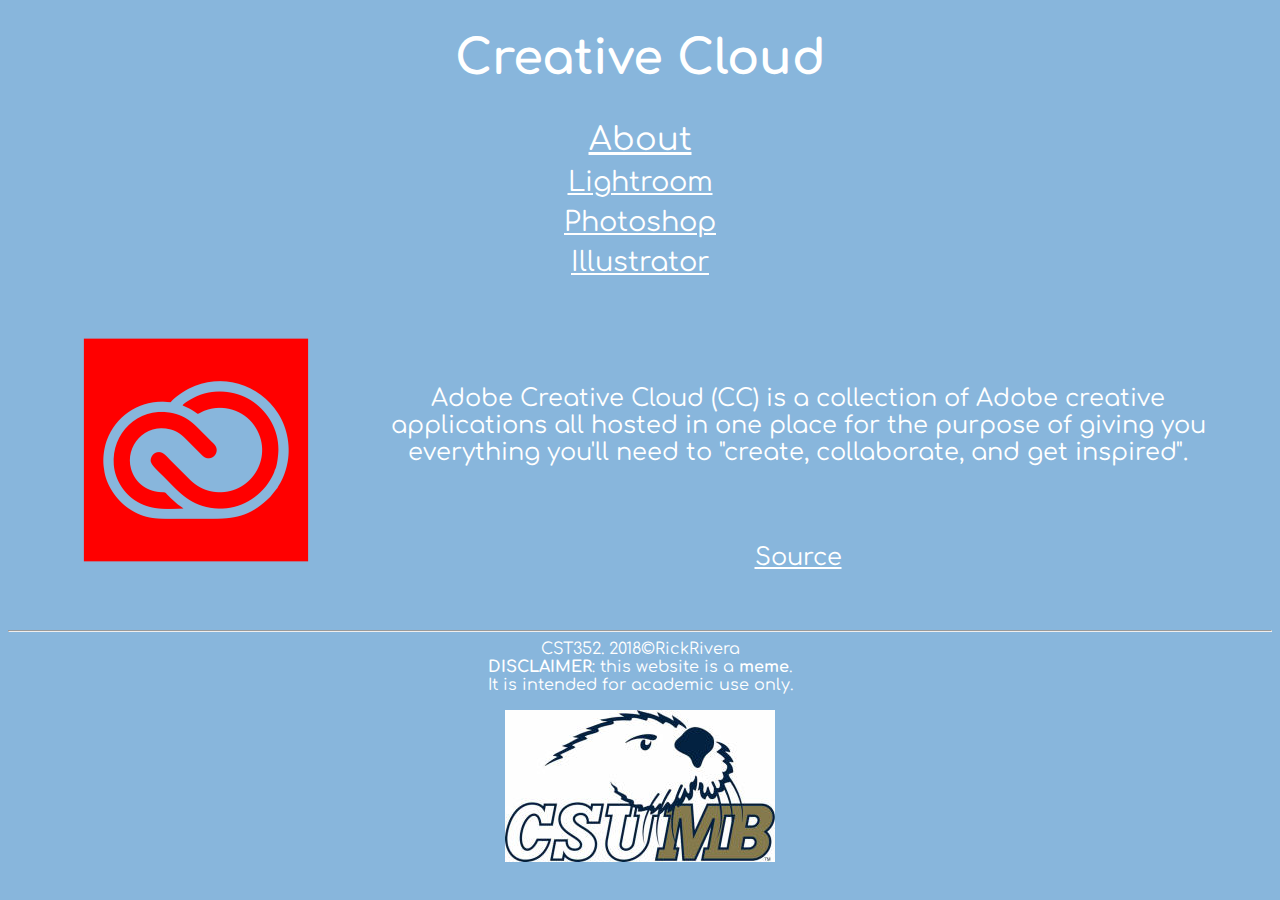
<file: HW/HW1/index.html>
<!DOCTYPE html>
<html>
    <head>
        <meta charset="UTF-8"/>
        <link rel="stylesheet" href="css/main.css" type="text/css" />
        <link href="https://fonts.googleapis.com/css?family=Comfortaa" rel="stylesheet">
        <title>ADOBE CREATIVE CLOUD</title>
    </head>
    <body>
        <header>
            <h1>Creative Cloud</h1>
        </header>
        <nav>
            <a href="index.html" class="selected">About</a>
            <a href="lightroom.html">Lightroom</a>
            <a href="photoshop.html">Photoshop</a>
            <a href="illustrator.html">Illustrator</a>
        </nav>
        
        <section class="flex-container">
            <div>
                <img src="imgs/if_Adobe_CC_Creative_Cloud_1785901.png" alt="Creative Cloud"/>
            </div>
            <div class="flex-container_text">
                <br/>
                <p>Adobe Creative Cloud (CC) is a collection of Adobe creative applications all hosted in one place for 
                the purpose of giving you everything you'll need to "create, collaborate, and get inspired".</p>
                <br/>
                <br/>
                <a href="https://www.adobe.com/creativecloud.html" id="source">Source</a>
                <br/>
            </div>
        </section>
    </body>
    <footer>
        <hr>
        CST352. 2018&copy;RickRivera<br />
        <strong>DISCLAIMER</strong>: this website is a <strong>meme</strong>.<br />
        It is intended for academic use only.<br />
        <figure id="csumb">
            <img src="/../../csumb_logo.jpg" alt="CSUMB Logo" />
        </figure>
    </footer>
</html>
</file>
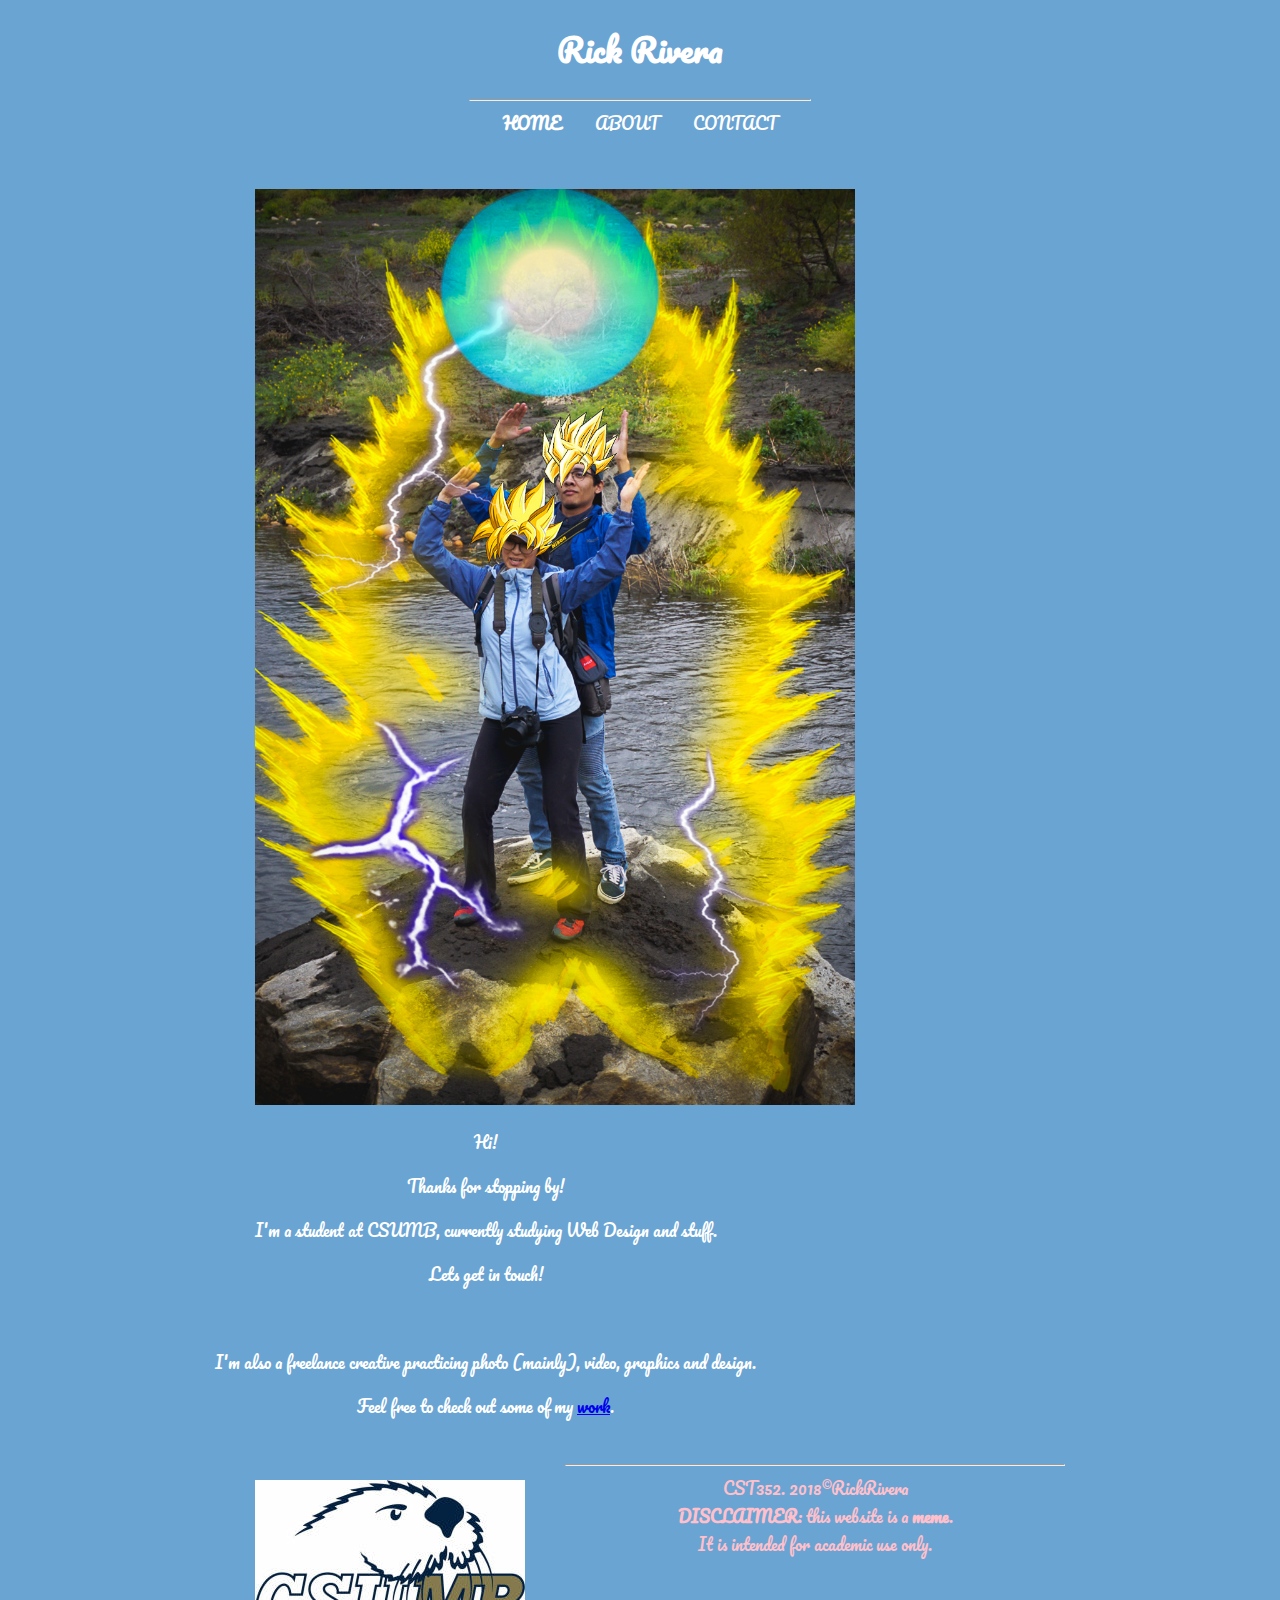
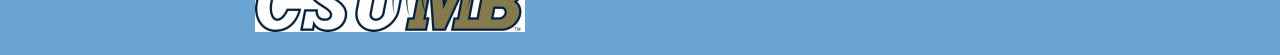
<file: Labs/Lab 1/index.html>
<!DOCTYPE html>
<html>
<!--

First Website
and comment
in html
(comments can span multiple lines)

*******Author: Rick Rivera*******

-->

<!-- This is the head -->
<!-- All styles and javascript go inside the head -->
    <head>
        <meta charset="utf-8" />
        <title>Rick Rivera Portfolio Site</title>
        <style>
            body {
                background-color: black;
            }
        </style>
        <link href="css/styles.css" rel="stylesheet" type="text/css" />
        <link href="https://fonts.googleapis.com/css?family=Pacifico" rel="stylesheet">
    </head>
<!-- closing head -->

    <!-- This is the body -->
    <!-- This is where we place the content of our website -->
    <body style="background-color:black; color:white">
        <header style="font-family: 'Pacifico', cursive">
            <h1>Rick Rivera</h1>
        </header>
        <nav>
            <hr width="40%" />
            <a href="index.html"><strong>HOME</strong></a>
            <a href="about.html">ABOUT</a>
            <a href="contact.html">CONTACT</a>
        </nav>
        
        <br /> <br />
        
        <main>
            <figure id="me">
                <img src="img/IMG_5587.JPG" alt="Picture of Rick" width="600" />
            </figure>
            
            <aside id="welcometext">
                Hi!<br />
                <p>Thanks for stopping by!</p>
                <p>I'm a student at CSUMB, currently studying Web Design and stuff.</p>
                <p>Lets get in touch!</p>
                <br />
                <p>I'm also a freelance creative practicing photo (mainly), video, graphics and design.</p>
                <p>Feel free to check out some of my <a href="https://rickriveraphoto.com">work</a>.</p>
                <br />
            </aside>
        </main>
        <!-- This is the footer -->
        <!-- The footer goes inside the body but not always -->
        <footer>
            <figure id="csumb">
                <img src="/../../csumb_logo.jpg" alt="CSUMB Logo" />
            </figure>
            <hr>
            CST352. 2018&copy;RickRivera<br />
            <strong>DISCLAIMER</strong>: this website is a <strong>meme</strong>.<br />
            It is intended for academic use only.<br />
        </footer>
        <!-- closing footer -->
        
    </body>
    <!-- closing body -->

</html>
</file>
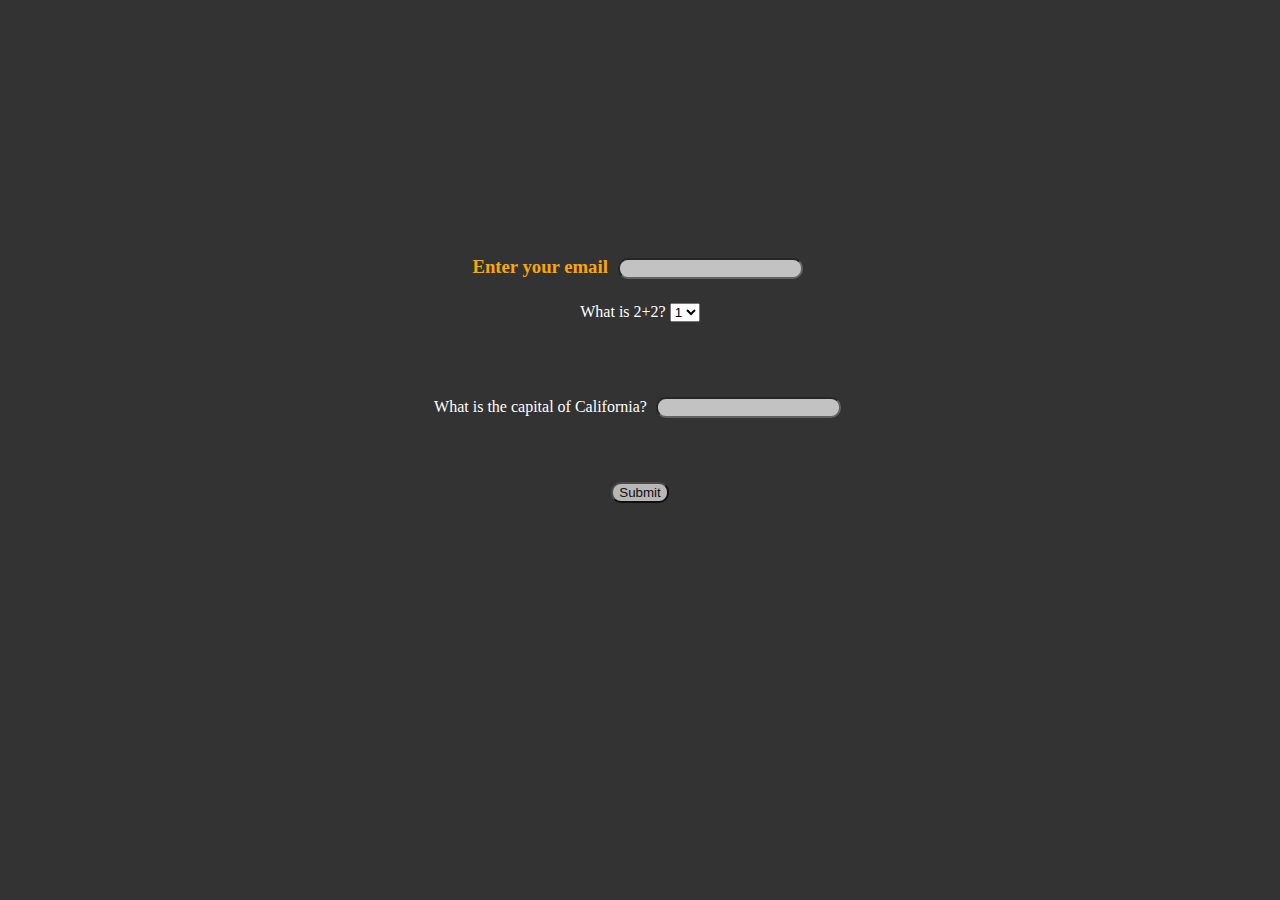
<file: Labs/Lab 10/index.html>
<!DOCTYPE html>
<html>
    <head>
        <script src="https://ajax.googleapis.com/ajax/libs/jquery/3.2.1/jquery.min.js"></script>
        <link rel="stylesheet" href="https://stackpath.bootstrapcdn.com/bootstrap/4.1.0/css/bootstrap.min.css" integrity="sha384-9gVQ4dYFwwWSjIDZnLEWnxCjeSWFphJiwGPXr1jddIhOegiu1FwO5qRGvFXOdJZ4" crossorigin="anonymous">
    	<script src="https://stackpath.bootstrapcdn.com/bootstrap/4.1.0/js/bootstrap.min.js" integrity="sha384-uefMccjFJAIv6A+rW+L4AHf99KvxDjWSu1z9VI8SKNVmz4sk7buKt/6v9KI65qnm" crossorigin="anonymous"></script>
        <script>
            $(document).ready(function(){
               $("#btnSubmit").click(function(){
                  /*alert("Button has been clicked!"); */
                  var answer1 =  $('#q1').val();
                  var answer2 = $('#q2').val().toLowerCase();
                  var score=0;
                  
                  if(answer1 == 4) {
                      //alert("Correct");
                      $('#feedback1').html("Correct");
                      score+=5;
                  }
                  else {
                      //alert("Wrong")
                      $('#feedback1').html("Wrong");
                  }
                  
                  if(answer2 == "sacramento") {
                      $('#feedback2').html("Correct");
                      score+=5;
                  }
                  else {
                      //alert("Wrong")
                      $('#feedback2').html("Wrong");
                  }
                  //alert(score);
                  $("#totalScore").html("The total Score is: " + score);
                  
                   $.ajax({
            
                    type: "GET",
                    url: "updateScore.php",
                    dataType: "json",
                    data: { "email":$("#emailAddress").val(), 
                            "score": score},
                    success: function(data,status) {
                       //alert(data.score + " " + data.attempts);
                       var prevScore = data.score;
                       var prevAttempts = parseInt(data.attempts) + 1;
                       
                       if(prevScore == "" || prevScore == null){
                           prevScore = 0;
                       }
                       
                       if(prevAttempts == "" || prevAttempts == null || isNaN(prevAttempts)){
                           prevAttempts = 0;
                       }
                       
                       $("#prevScore").html("Your Previous Score was: " + prevScore);
                       $("#totalAttempts").html("total attempts: " + prevAttempts);
                    
                    },
                    complete: function(data,status) { //optional, used for debugging purposes
                       //alert(status);
                    }
                    
                    });//ajax
               }); 
            });
            
           
        </script>
        <style type="text/css">
            body{
                text-align:center;
                background: rgba(0,0,0,0.8);
                color: white;
            }
            form{
                margin: 20% auto;
            }
            h3{
                color: orange;
            }
            input{
                border-radius: 10px;
                opacity: 0.7;
                margin: 5px;
            }
        </style>
        <title>quiz</title>
    </head>
    <body>
        
        <form>        
            <h3>Enter your email <input type="text" id="emailAddress" name="email"/></br></h3>
            <p>What is 2+2?
            <select id="q1"> 
                <option>1</option>
                <option>2</option>
                <option>3</option>
                <option>4</option>
            </select></p>
            
            <br />
            
            <span id="feedback1"></span> </br><br>
            
            What is the capital of California?
            <input type="text" name="" id="q2"/> <br>
            <span id="feedback2"></span> </br><br>
            
            <h3 id="totalScore"></h3>
            <h3 id="prevScore"></h3>
            <h3 id="totalAttempts"></h3>
             
            <input type="button" id="btnSubmit" value="Submit"> 
        </form>
    
    </body>
</html>
</file>
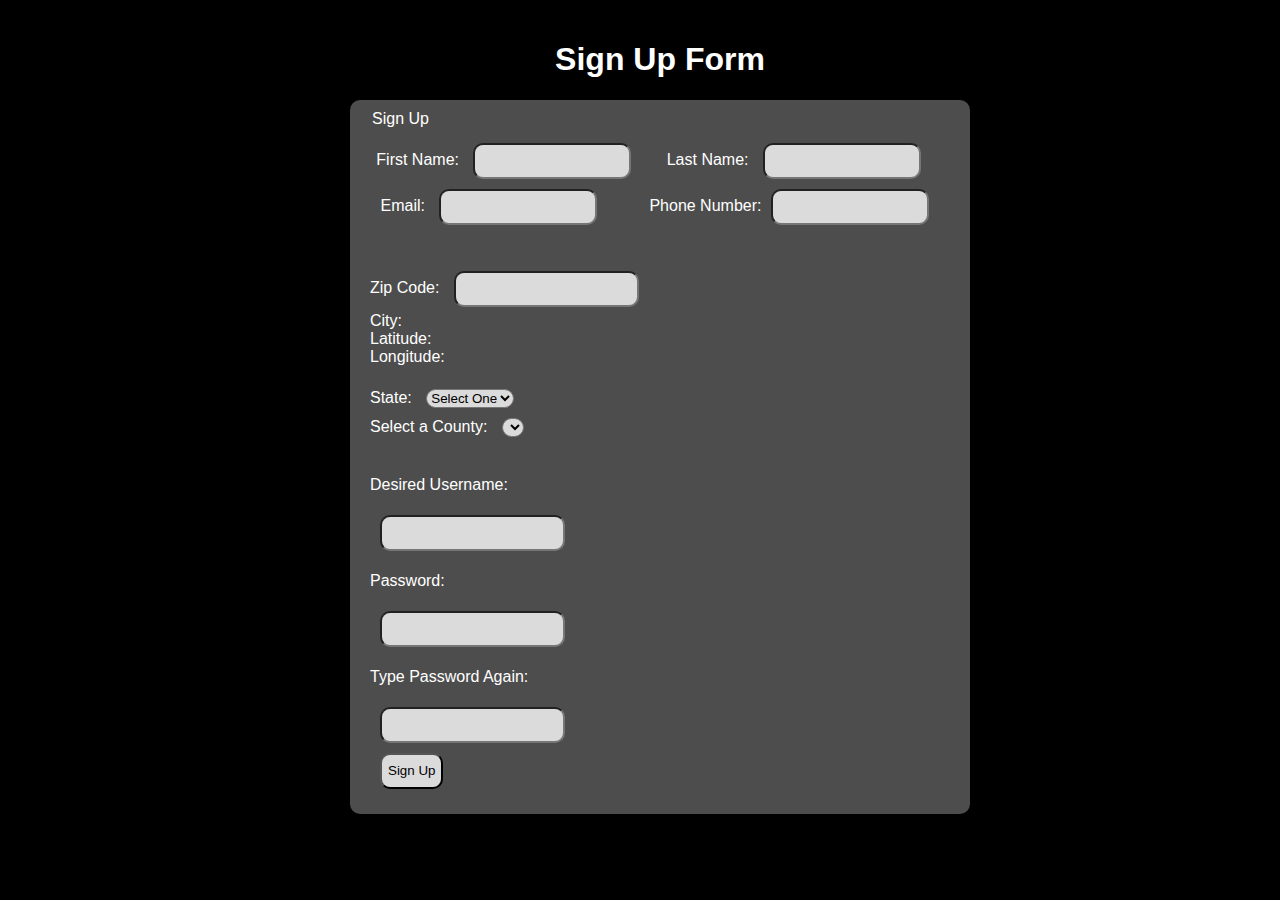
<file: Labs/Lab 8/index.html>
<!DOCTYPE html>
<html>
    <head>
        <meta charset="UTF-8">
        <title>AJAX: Sign Up Page</title>
        
        <link rel="stylesheet" href="style.css" type="text/css" />

        <script src="https://code.jquery.com/jquery-3.1.0.js"></script>
        <script>
        
        
          $("document").ready( function(){
              
              $("#user").change(function() {
                 
                 
                    $.ajax({

                        type: "GET",
                        url: "checkUsername.php",
                        dataType: "json",
                        data: { "username": $("#user").val() },
                        success: function(data,status) {
                        //alert(data);
                        
                        if(data == false) {
                            alert("Username available");
                        }
                        else {
                            alert("Username already taken");
                        }
                        
                        },
                        complete: function(data,status) { //optional, used for debugging purposes
                        //alert(status);
                        }
                        
                        });//ajax
                 
              });
             
              $("#state").change(function(){
                 // alert($("#state").val());
                  
                  
                        $.ajax({
                        
                        type: "GET",
                        url: "http://itcdland.csumb.edu/~milara/ajax/countyList.php",
                        dataType: "json",
                        data: { "state":$("#state").val() },
                        success: function(data,status) {
                            //$("#county").html("<option>"+data[0].county+"</option>");                        
                            //alert(data[0].county);
                            $("#county").html("");
                            for(var i=0; i<data.length; i++){
                             $("#county").append("<option>"+data[i].county+"</option>");    
                            
                            }
                        },
                        complete: function(data,status) { //optional, used for debugging purposes
                        //alert(status);
                        }
                        
                        });//ajax
              });//state change event

             
             
               $("#zipCode").change( function(){
                   
                   //alert($("#zipCode").val());
                   
                    $.ajax({
                    
                    type: "GET",
                    url: "http://itcdland.csumb.edu/~milara/ajax/cityInfoByZip.php",
                    dataType: "json",
                    data: { "zip": $("#zipCode").val() },
                    success: function(data,status) {
                      //alert(data.city);
                      $("#city").html(data.city);
                      $("#lat").html(data.latitude);
                      $("#lon").html(data.longitude);
                    },
                    complete: function(data,status) { //optional, used for debugging purposes
                    //alert(status);
                    }

                    });//ajax
                   
                  } );//zip event
                  
                  
                  

              
          });//document.ready
        
        
        
            function validateForm() {
                var validationConfirmation = true;
                var username= $("#user").val();
                var password = $("#password").val();
                var pass2 = $("#passType").val();
                
                
                if (username.length < 5){
                    //alert("username must be at least 5 characters");
                    $("#userError").html("username must be at least 5 characters");
                    validationConfirmation = false;
                    
                };
                if(password.length < 3)
                {
                    $("#passwordError").html("Password must have a minimum of 3 characters");
                    validationConfirmation = false;
                }
                
                if (password != pass2) {
                    $("#retypedError").html("Password and retyped password must be the same");
                    validationConfirmation = false;
                    
                }
                
                
                return validationConfirmation;
           
            }
            
            
            
        </script>
        <style type="text/css">
            .error{
                color:red;
            }
        </style>

    </head>

    <body>
    
       <h1> Sign Up Form </h1>
    
        <form onsubmit="return validateForm()" action="signup.html">
            <fieldset>
               <legend>Sign Up</legend>
               <div class="personal">
                    <span class="per1">First Name:  <input type="text"></span>
                    <br> 
                    <span class="per2">Last Name:   <input type="text"></span>
                    <br> 
                   <span class="per3"> Email:       <input type="text"></span>
                    <br> 
                    <span class="per4">Phone Number:<input type="text"></span>
                </div>
                
                <br><br>
                
                <div>
                    Zip Code:    <input id="zipCode" type="text"><br>
                    City: <span id="city"></span> 
                    <br>
                    Latitude: <span id="lat"></span>
                    <br>
                    Longitude: <span id="lon"></span>
                    <br><br>
                    State: 
                    <select id="state">
                        <option value="">Select One</option>
                        <option value="ca"> California</option>
                        <option value="ny"> New York</option>
                        <option value="tx"> Texas</option>
                        <option value="va"> Virginia</option>
                    </select>
                    
                    <br/>
                    
                    Select a County: <select id="county"></select>
                </div>
                
                <br>
                
                <!--<div class="credentials">-->
                    <p>Desired Username:</p> <input id="user" type="text"><span id="userError" class="error"></span>
                    
                    <br>
                    
                    <p>Password:</p> <input id="password" type="password"><span id="passwordError" class="error"></span>
                   
                    <br>
                    
                    <p>Type Password Again:</p> <input  id="passType" type="password"><span id="retypedError" class="error"></span>
                <!--</div>-->
                
                <br>
                
                <button type="submit" >Sign Up</button>
            </fieldset>
        </form>
    
    </body>
</html>
</file>
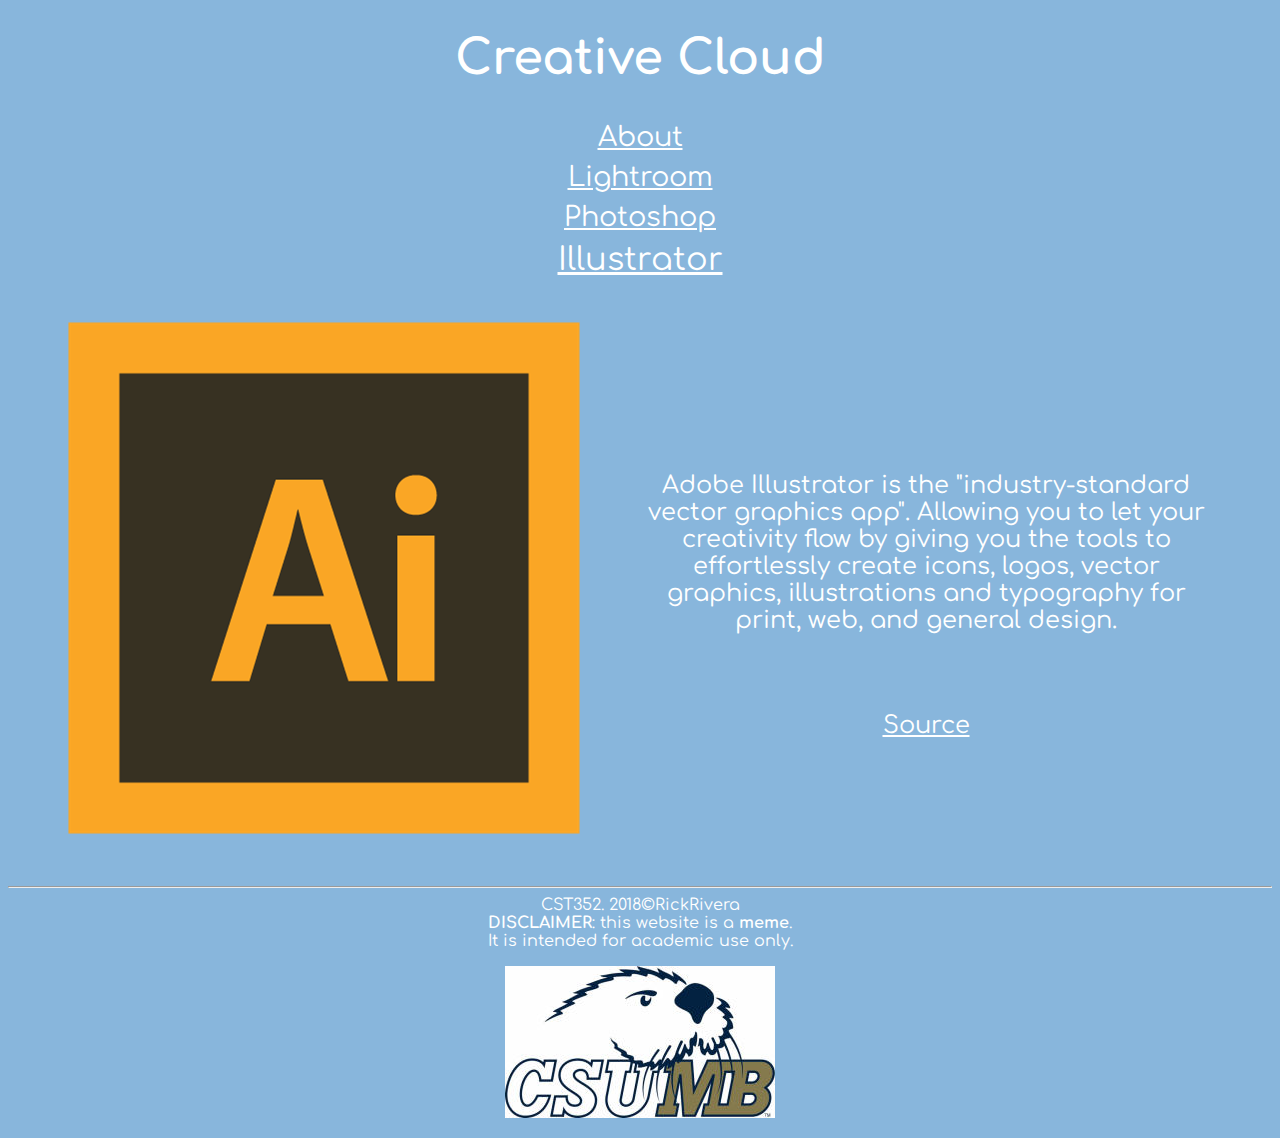
<file: HW/HW1/illustrator.html>
<!DOCTYPE html>
<html>
    <head>
        <meta charset="UTF-8"/>
        <link rel="stylesheet" href="css/main.css" type="text/css" />
        <link href="https://fonts.googleapis.com/css?family=Comfortaa" rel="stylesheet">
        <title>ADOBE CREATIVE CLOUD</title>
    </head>
    <body>
        <header>
            <h1>Creative Cloud</h1>
        </header>
        <nav>
            <a href="index.html">About</a>
            <a href="lightroom.html">Lightroom</a>
            <a href="photoshop.html">Photoshop</a>
            <a href="illustrator.html" class="selected">Illustrator</a>
        </nav>
        
        <section class="flex-container">
            <div>
                <img src="imgs/if_Illustrator_241925.png" alt="Illustrator"/>
            </div>
            <div class="flex-container_text">
                <br/>
                <p>Adobe Illustrator is the "industry-standard vector graphics app". 
                Allowing you to let your creativity flow by giving you the tools to effortlessly create 
                icons, logos, vector graphics, illustrations and typography for print, web, and general design.</p>
                <br/>
                <br/>
                <a href="https://www.adobe.com/products/illustrator.html" id="source">Source</a>
                <br/>
            </div>
        </section>
    </body>
    <footer>
        <hr>
        CST352. 2018&copy;RickRivera<br />
        <strong>DISCLAIMER</strong>: this website is a <strong>meme</strong>.<br />
        It is intended for academic use only.<br />
        <figure id="csumb">
            <img src="/../../csumb_logo.jpg" alt="CSUMB Logo" />
        </figure>
    </footer>
</html>
</file>
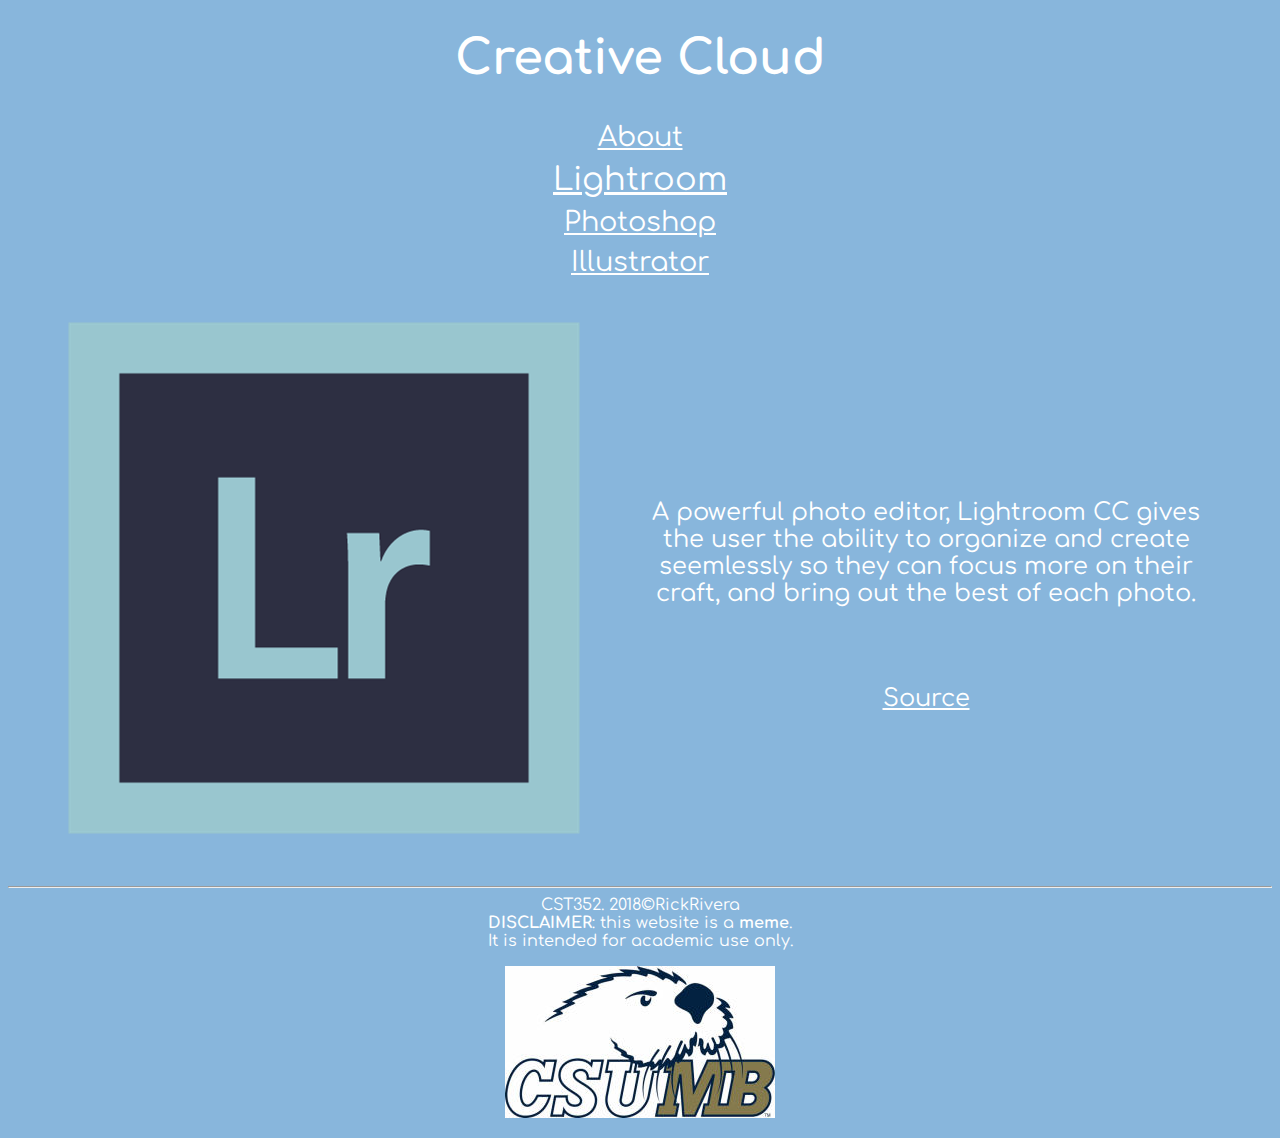
<file: HW/HW1/lightroom.html>
<!DOCTYPE html>
<html>
    <head>
        <meta charset="UTF-8"/>
        <link rel="stylesheet" href="css/main.css" type="text/css" />
        <link href="https://fonts.googleapis.com/css?family=Comfortaa" rel="stylesheet">
        <title>ADOBE CREATIVE CLOUD</title>
    </head>
    <body>
        <header>
            <h1>Creative Cloud</h1>
        </header>
        <nav>
            <a href="index.html">About</a>
            <a href="lightroom.html" class="selected">Lightroom</a>
            <a href="photoshop.html">Photoshop</a>
            <a href="illustrator.html">Illustrator</a>
        </nav>
        
        <section class="flex-container">
            <div>
                <img src="imgs/if_Lightroom_241917.png" alt="Lightroom"/>
            </div>
            <div class="flex-container_text">
                <br/>
                <p>A powerful photo editor, Lightroom CC gives the user the ability to organize and create seemlessly 
                so they can focus more on their craft, and bring out the best of each photo.</p>
                <br/>
                <br/>
                <a href="https://www.adobe.com/products/photoshop-lightroom-classic.html" id="source">Source</a>
                <br/>
            </div>
        </section>
    </body>
    <footer>
        <hr>
        CST352. 2018&copy;RickRivera<br />
        <strong>DISCLAIMER</strong>: this website is a <strong>meme</strong>.<br />
        It is intended for academic use only.<br />
        <figure id="csumb">
            <img src="/../../csumb_logo.jpg" alt="CSUMB Logo" />
        </figure>
    </footer>
</html>
</file>
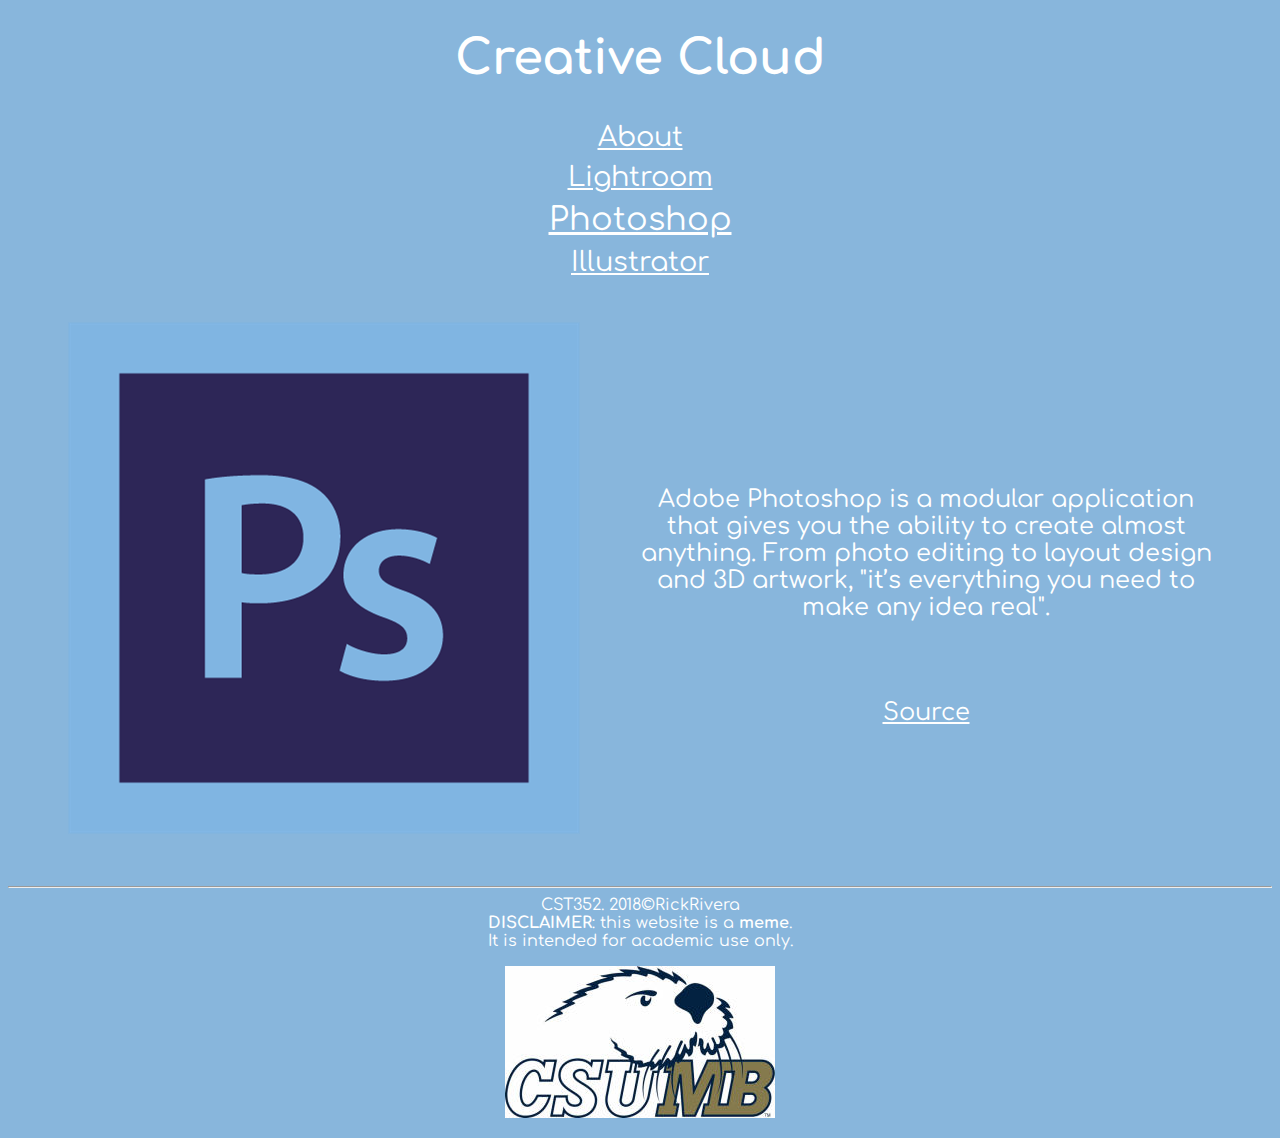
<file: HW/HW1/photoshop.html>
<!DOCTYPE html>
<html>
    <head>
        <meta charset="UTF-8"/>
        <link rel="stylesheet" href="css/main.css" type="text/css" />
        <link href="https://fonts.googleapis.com/css?family=Comfortaa" rel="stylesheet">
        <title>ADOBE CREATIVE CLOUD</title>
    </head>
    <body>
        <header>
            <h1>Creative Cloud</h1>
        </header>
        <nav>
            <a href="index.html">About</a>
            <a href="lightroom.html">Lightroom</a>
            <a href="photoshop.html" class="selected">Photoshop</a>
            <a href="illustrator.html">Illustrator</a>
        </nav>
        
        <section class="flex-container">
            <div>
                <img src="imgs/if_Photoshop_241928.png" alt="Photoshop"/>
            </div>
            <div class="flex-container_text">
                <br/>
                <p>Adobe Photoshop is a modular application that gives you the ability to create almost anything. 
                From photo editing to layout design and 3D artwork, "it’s everything you need to make any idea real".</p>
                <br/>
                <br/>
                <a href="https://www.adobe.com/products/photoshop.html" id="source">Source</a>
                <br/>
            </div>
        </section>
    </body>
    <footer>
        <hr>
        CST352. 2018&copy;RickRivera<br />
        <strong>DISCLAIMER</strong>: this website is a <strong>meme</strong>.<br />
        It is intended for academic use only.<br />
        <figure id="csumb">
            <img src="/../../csumb_logo.jpg" alt="CSUMB Logo" />
        </figure>
    </footer>
</html>
</file>
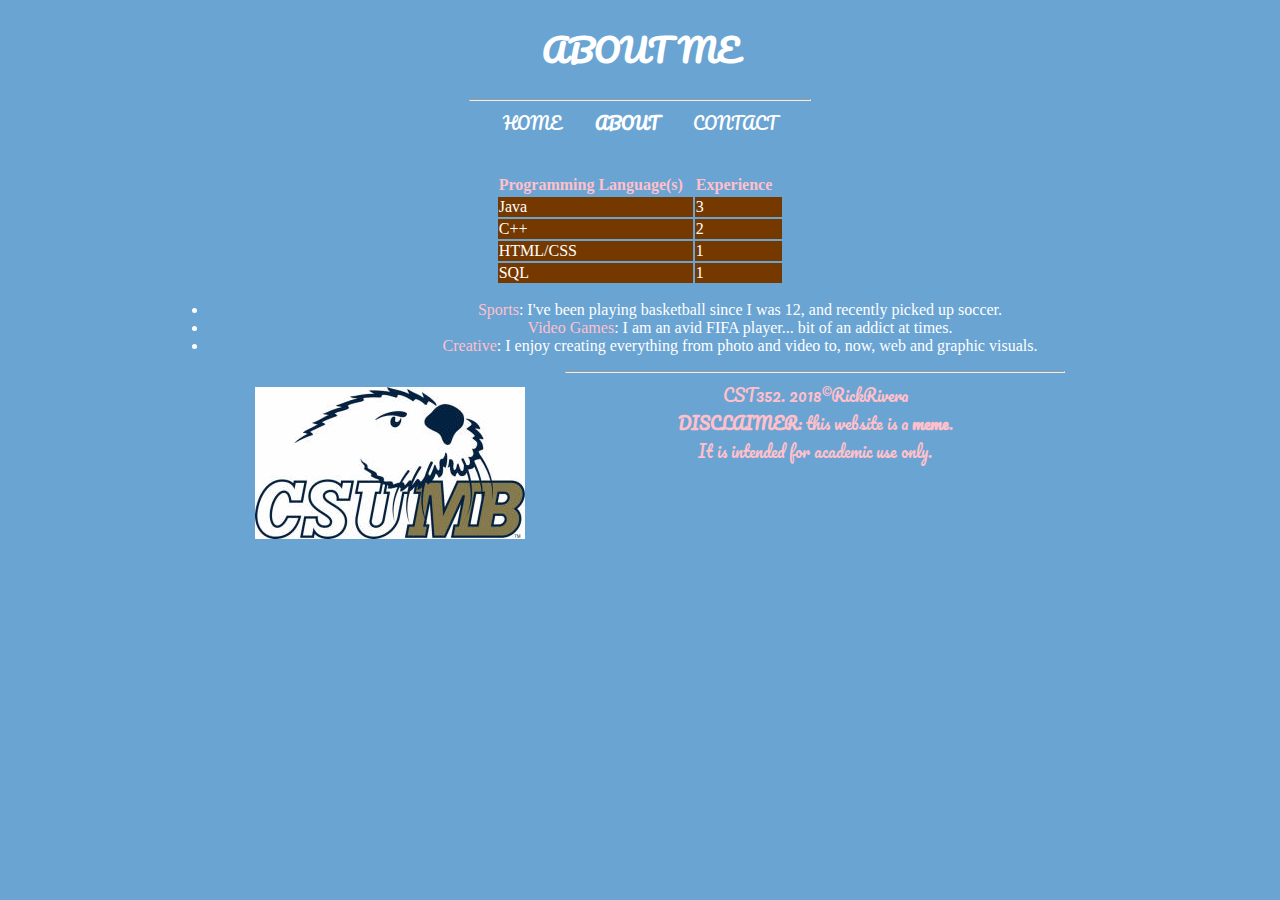
<file: Labs/Lab 1/about.html>
<!DOCTYPE html>
<html>
    <head>
        <meta charset="utf-8" />
        <title>ABOUT Rick Rivera</title>
        <style>
            body {
                background-color: rgb(106, 164, 211);
            }
        </style>
        <link href="css/styles.css" rel="stylesheet" type="text/css" />
        <link href="https://fonts.googleapis.com/css?family=Pacifico" rel="stylesheet">
    </head>
    <!-- close head -->
    
    
    <!-- Body; holds content in div -->
    <body style="background-color:black; color:white">
        <header style="font-family: 'Pacifico', cursive">
            <h1>ABOUT ME</h1>
        </header>
        <nav>
            <hr width="40%"/>
            <a href="index.html">HOME</a>
            <a href="about.html"><strong>ABOUT</strong></a>
            <a href="contact.html">CONTACT</a>
        </nav>
        
        <br /> <br />
        
        <!-- div with id="content" will hold my table and all
            text/visual content for this page
        -->
        <div id="table_content">
            
            <!-- table below will show my experience -->
            <table>
                <tr id="table-head">
                    <td><strong>Programming Language(s)</strong></td>
                    <td><strong>Experience</strong></td>
                </tr>
                <tr class="table-row">
                    <td>Java</td>
                    <td>3</td>
                </tr>
                <tr class="table-row">
                    <td>C++</td>
                    <td>2</td>
                </tr>
                <tr class="table-row">
                    <td>HTML/CSS</td>
                    <td>1</td>
                    <tr class="table-row">
                    <td>SQL</td>
                    <td>1</td>
                </tr>
                </tr>
            </table>
            
            <!-- Unorganized list of my memes -->
            <ul>
                <li><span class="hobby">Sports</span>: I've been playing basketball since I was 12, and recently picked up soccer.</li>
                <li><span class="hobby">Video Games</span>: I am an avid FIFA player... bit of an addict at times.</li>
                <li><span class="hobby">Creative</span>: I enjoy creating everything from photo and video to, now, web and graphic visuals.</li>
            </ul>
        </div>
        
        <footer>
            <figure id="csumb">
                <img src="/../../csumb_logo.jpg" alt="CSUMB Logo" />
            </figure>
            <hr>
            CST352. 2018&copy;RickRivera<br />
            <strong>DISCLAIMER</strong>: this website is a <strong>meme</strong>.<br />
            It is intended for academic use only.<br />
        </footer>
    </body>
</html>
</file>
<file: HW/HW1/css/main.css>
body{
    background-color: rgba(106, 164, 211, 0.8) !important;
    font-family: 'Comfortaa', cursive;
    color: white;
}

h1{
    font-family: 'Comfortaa', cursive;
    font-size: 3em;
    text-align: center;
}

nav a{
    color: white;
    font-size: 1.7em;
    padding: 5px 0px;
    margin: 0 auto;
    display: flex;
    flex-direction: row;
    justify-content: center;
}

nav a:hover{
    font-size: 2em;
    transition: 0.4s;
}

footer{
    text-align: center;
}

.selected{
    font-size: 2em;
}
.selected:hover{
    font-size: 1.9em;
    transition: 0.4s;
}

.flex-container{
    justify-content: center;
    display: flex;
    flex-direction: row;
    align-items: center;
    padding: 10px 30px;
    
}

.flex-container div{
    text-align: center;
    margin: 30px;
}

.flex-container_text{
    font-size: 1.5em;
    
}

#source{
    color: white;
}
</file>
<file: Labs/Lab 1/css/styles.css>
body {
    background-color: rgb(106, 164, 211) !important;
    color: grey;
}

header, main, nav, footer, #googleForm{
    text-align: center;
    margin: 0 auto;
    width: 850px;
    font-family: 'Pacifico', cursive;
}

nav a {
    padding: 15px;
    padding-bottom: 4px;
    font-size: 3;
    text-decoration: none;
    color: white;
}

nav a:hover {
    border-bottom: 2px pink solid;
    font-size: 4;
    transition: 0.7s;
}   

#me, #welcometext, #csumb {
    float: left;
}

footer {
    clear: left;
    font-size: 1.5;
    color: pink;
    text-align: center;
}

table {
    margin: 0px auto;
}

.table-row {
    background-color: #753900;
}

td strong {
    color: pink;
}

td {
    padding-right: 10px;
    font-size: 1.3;
}

ul {
    text-align: center;
    padding-left: 200px;
}

.hobby {
    color: pink;
}

#googleForm {
    text-align: center;
}
</file>
<file: Labs/Lab 8/style.css>
html{
    width: 100%;
    padding: 20px;
    text-align: center;
    
}

body{
    font-family: sans-serif;
    background-color: black;
    color: white;
}

form{
    max-width: 600px;
    width: auto;
    padding: 10px;
    background-color: rgba(255,255,255,0.3);
    margin: 10px auto;
    border-radius: 10px;
    text-align: left;
}

input, select, button{
    line-height: 30px;
    border-radius: 10px;
    background-color: rgba(255,255,255,0.8);
    margin: 5px 10px;
}

fieldset{
    border:none;
    padding: inherit;
    margin: 0px;
}

.personal{
    display: flex;
    flex-wrap: wrap;
    justify-content: space-around;
    align-content: end;
}

.personal > span > input{
    width: 150px;
    
}

.credentials{
    height: 200px;
}

.cred1{
    width: 400px;
}
</file>
